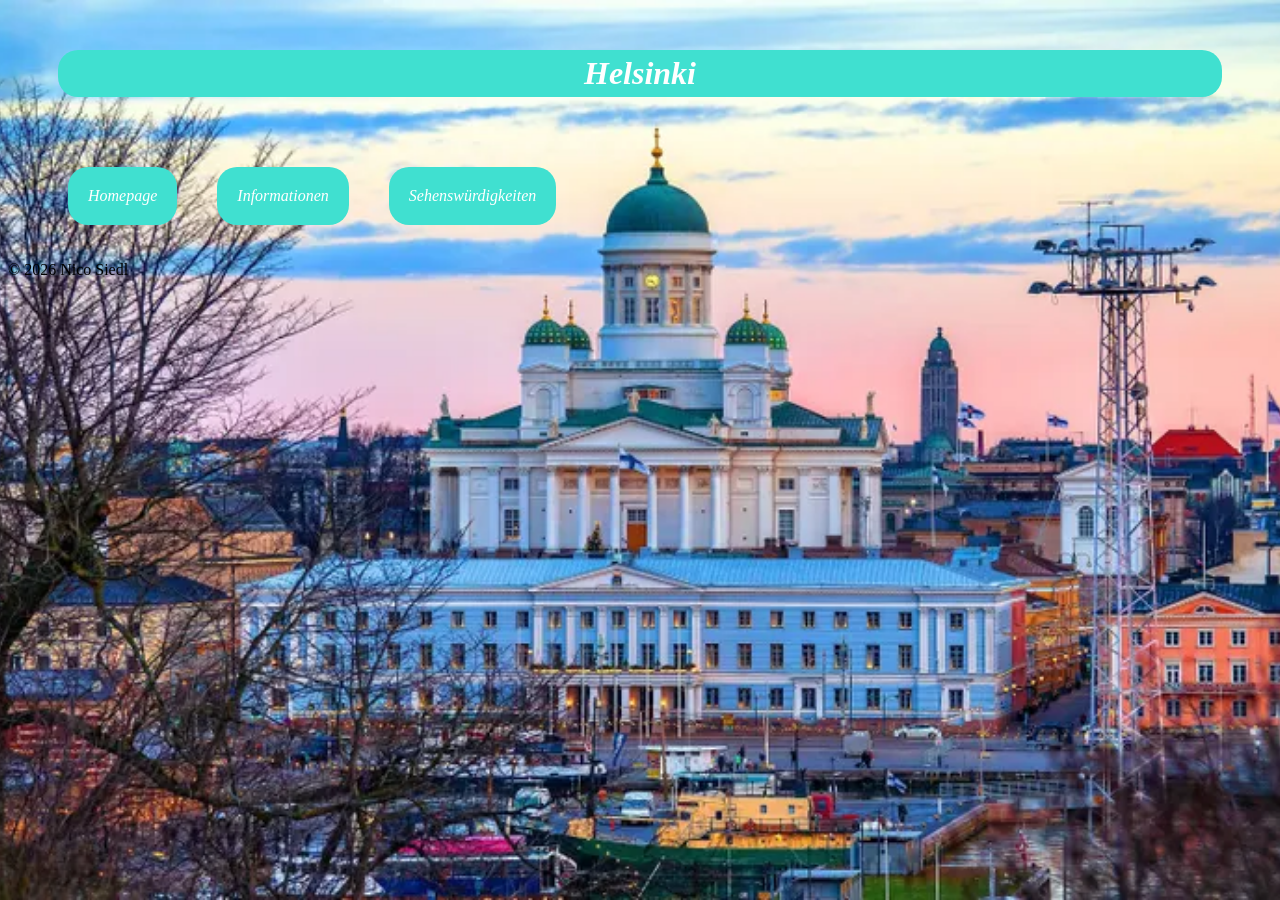
<file: index.html>
<!DOCTYPE html>
<html lang="en">
<head>
    <meta charset="UTF-8">
    <meta name="viewport" content="width=device-width, initial-scale=1.0">
    <title>Helsinki - Homepage</title>
    <link rel="stylesheet" href="css/helsinki.css">
    <link rel="icon" type="image/avif" href="Images/Helsinki.vaakuna.svg.avif">

</head>
<body>
    <h1>Helsinki</h1>
        <ul>
            <li><a href="index.html">Homepage</a></li>
            <li><a href="informations.html">Informationen</a></li>
            <li><a href="sehenswuerdigkeiten.html">Sehenswürdigkeiten</a></li>



        </ul>
    <footer>

        <p>&copy; 2026 Nico Siedl</p>
    </footer>
</body>
</html>
</file>
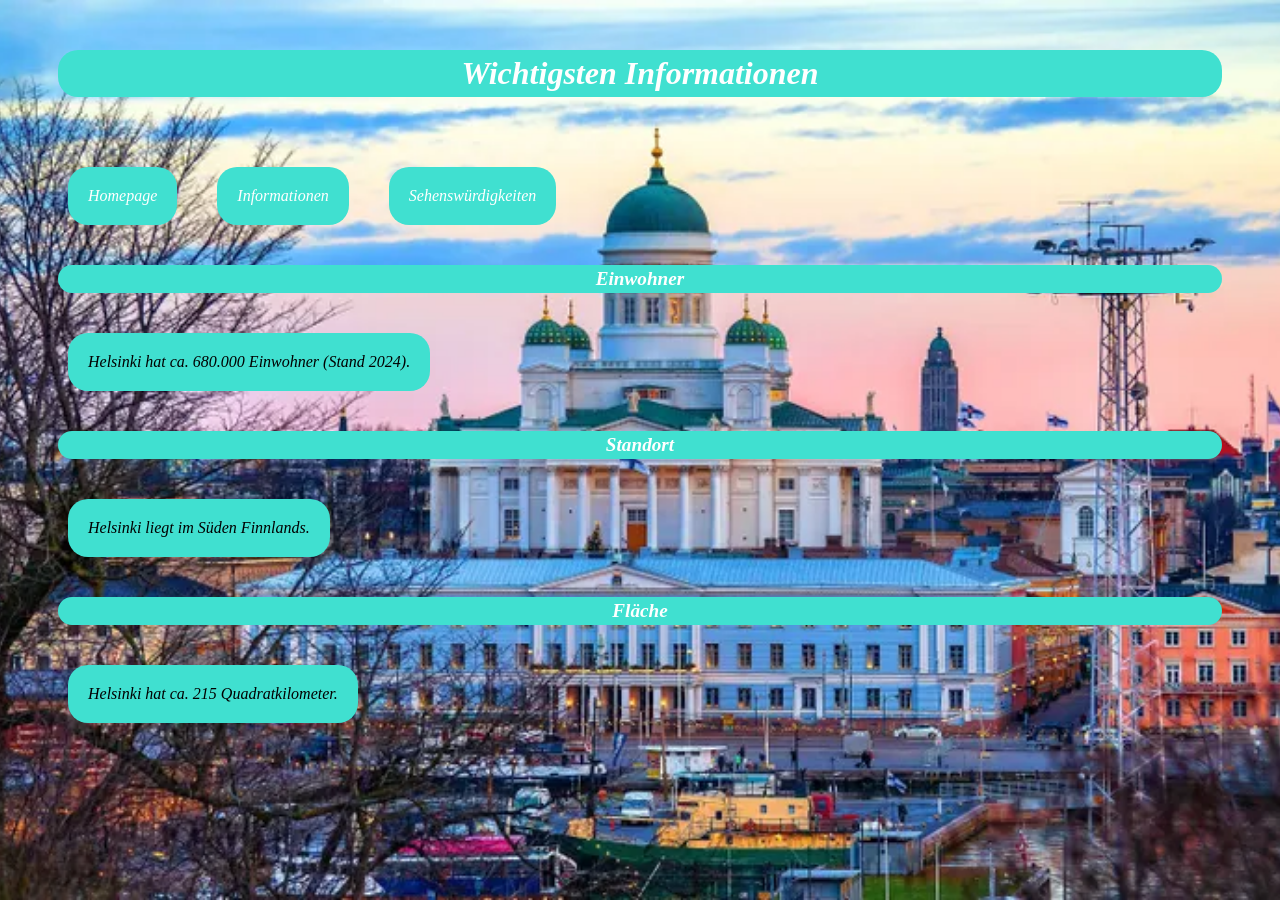
<file: informations.html>
<!DOCTYPE html>
<html lang="en">
<head>
    <meta charset="UTF-8">
    <meta name="viewport" content="width=device-width, initial-scale=1.0">
    <link rel="stylesheet" href="css/helsinki.css">
    <title>Helsinki - Informationen</title>
    <link rel="icon" type="image/avif" href="Images/Helsinki.vaakuna.svg.avif">

</head>
<body>
    <h1>Wichtigsten Informationen</h1>
    
    <ul>
        <li><a href="index.html">Homepage</a></li>
        <li><a href="informations.html">Informationen</a></li>
        <li><a href="sehenswuerdigkeiten.html">Sehenswürdigkeiten</a></li>
    </ul>

    <h2>Einwohner</h2>
    <ul>
        <li>Helsinki hat ca. 680.000 Einwohner (Stand 2024).
    </ul>

    <h2>Standort</h2>
    <ul>
        <li>Helsinki liegt im Süden Finnlands.
    </ul>
    
    <h2>Fläche</h2>
    <ul>
        <li>Helsinki hat ca. 215 Quadratkilometer.</li>
    </ul>

</body>
</html>
</file>
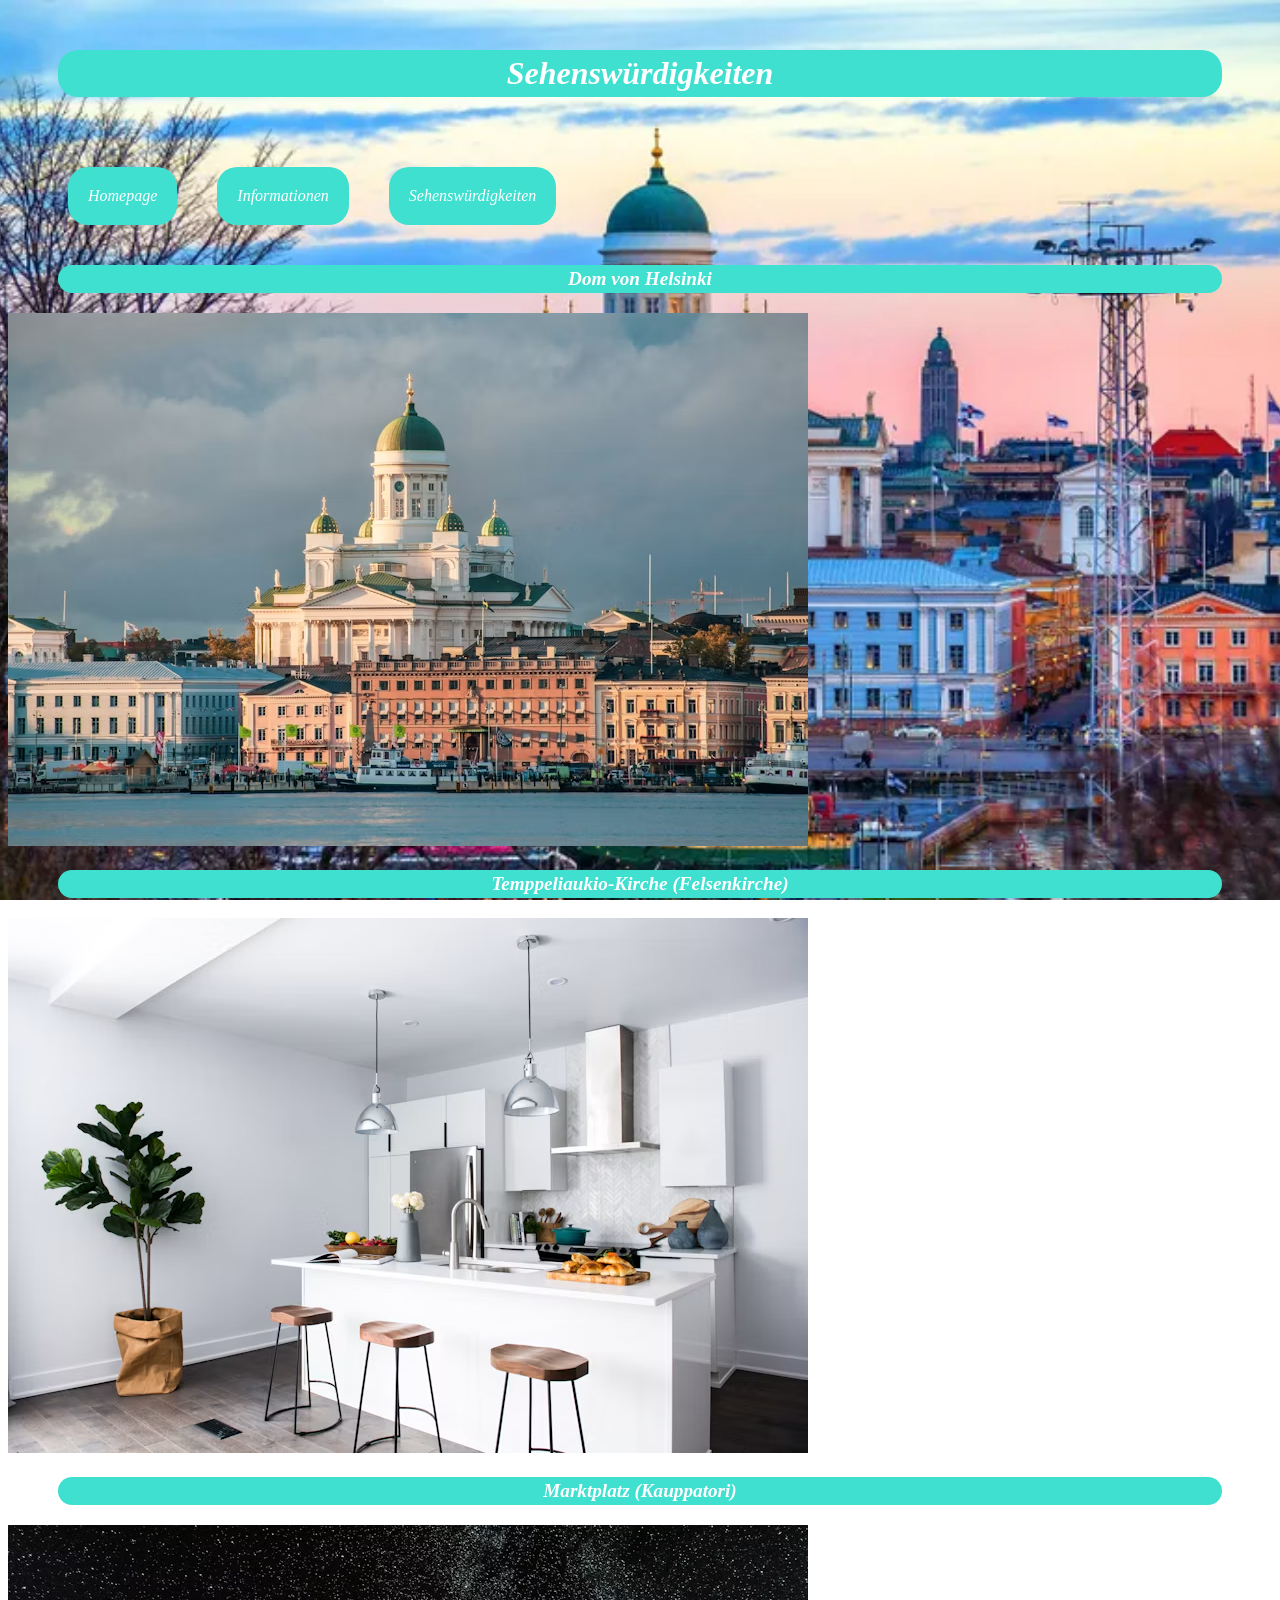
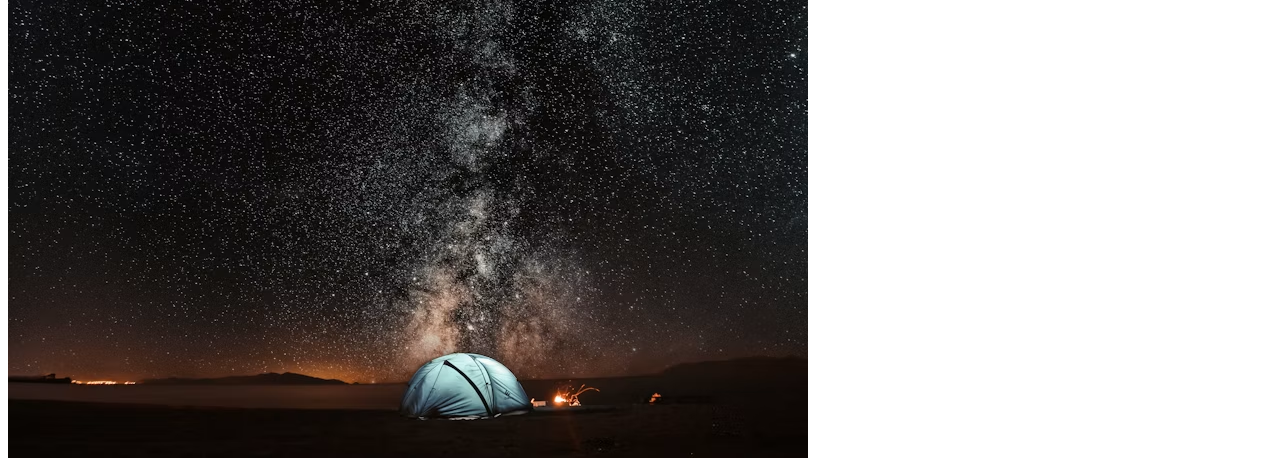
<file: sehenswuerdigkeiten.html>
<!DOCTYPE html>
<html lang="de">
<head>
    <meta charset="UTF-8">
    <meta name="viewport" content="width=device-width, initial-scale=1.0">
    <link rel="stylesheet" href="css/helsinki.css">
    <title>Helsinki - Sehenswürdigkeiten</title>
    <link rel="icon" type="image/avif" href="Images/Helsinki.vaakuna.svg.avif">
</head>
<body>
    <h1>Sehenswürdigkeiten</h1>
    
    <ul>
        <li><a href="index.html">Homepage</a></li>
        <li><a href="informations.html">Informationen</a></li>
        <li><a href="sehenswuerdigkeiten.html">Sehenswürdigkeiten</a></li>
    </ul>

    <h2>Dom von Helsinki</h2>
        <img src="Images/photo-1538332576228-eb5b4c4de6f5.avif" alt="Dom von Helsinki">

    <h2>Temppeliaukio-Kirche (Felsenkirche)</h2>

    <img src="Images/photo-1563298723-dcfebaa392e3.avif" alt="Felsenkirche Helsinki">

    <h2>Marktplatz (Kauppatori)</h2>
        <img src="Images/photo-1517824806704-9040b037703b.avif" alt="Marktplatz Kauppatori">

</body>
</html>
</file>
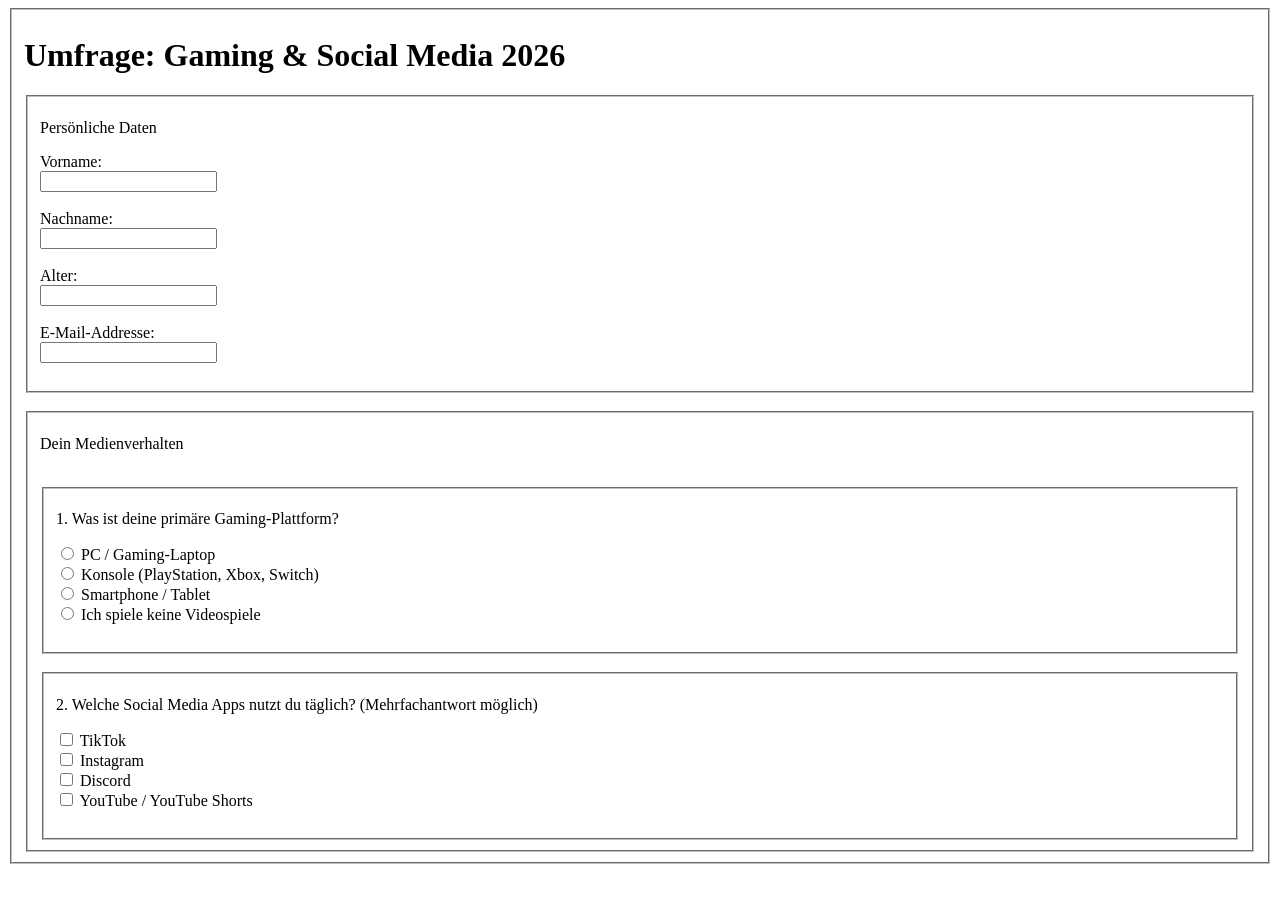
<file: css/gamingUmfrage.html>
<!DOCTYPE html>
<html lang="en">
<head>
    <meta charset="UTF-8">
    <meta name="viewport" content="width=device-width, initial-scale=1.0">
    <title>Document</title>
</head>
<body>
    <fieldset>
    <form>
        <h1>Umfrage: Gaming & Social Media 2026
        </h1>

    <fieldset>
        <p>Persönliche Daten</p>
  <label for="vname">Vorname:</label><br>
  <input type="text" id="vname" name="vname" value=""><br><br>
  <label for="nname">Nachname:</label><br>
  <input type="text" id="nname" name="nname" value=""><br><br>
  <label for="age">Alter:</label><br>
  <input type="number" id="age" name="age" value=""><br><br>
  <label for="madd">E-Mail-Addresse:</label><br>
  <input type="text" id="madd" name="madd" value=""><br><br>
</form>
</fieldset><br>
<fieldset>
        <p>Dein Medienverhalten</p><br>
<fieldset>
        <p>1. Was ist deine primäre Gaming-Plattform?</p>

<form>
  <input type="radio" id="pc/laptop" name="platform" value="pc/laptop">
  <label for="pc/laptop">PC / Gaming-Laptop</label><br>
  <input type="radio" id="console" name="platform" value="console">
  <label for="console">Konsole (PlayStation, Xbox, Switch)</label><br>
  <input type="radio" id="smart/tab" name="platform" value="smart/tab">
  <label for="smart/tab">Smartphone / Tablet</label><br>
  <input type="radio" id="nothing" name="platform" value="nothing">
  <label for="nothing">Ich spiele keine Videospiele</label><br><br>
</form> 
</fieldset><br>
<fieldset>
        <p>2. Welche Social Media Apps nutzt du täglich? (Mehrfachantwort möglich)</p>

        <form action="/action_page.php">
  <input type="checkbox" id="tt" name="tt" value="tiktok">
  <label for="tt"> TikTok</label><br>
  <input type="checkbox" id="insta" name="insta" value="instagram">
  <label for="insta"> Instagram</label><br>
  <input type="checkbox" id="dc" name="dc" value="discord">
  <label for="dc"> Discord</label><br>
  <input type="checkbox" id="yt" name="yt" value="youtube">
  <label for="yt"> YouTube / YouTube Shorts</label><br><br>
</form> 
</fieldset>

</body>
</html>
</file>
<file: css/helsinki.css>
body{
    background-image: url("../Images/1526707-3840x2160-desktop-4k-helsinki-wallpaper.avif");
    background-repeat: no-repeat;
    background-size: cover;
    background-position: center;
    background-attachment: fixed;
}
h1{
    display: flex;
    justify-content: center;
    margin: 50px;
    padding: 5px;
    background-color: turquoise;
    font-style: italic;
    color: white;
    border-radius: 20px;
}
ul{
    display: flex;
    flex-direction: row;
}
li{
    display: flex;
    justify-content: space-between;
    margin: 20px;
    padding: 20px;
    background-color: turquoise;
    border-radius: 20px;
    font-style: italic;
}
ul li a{
    text-decoration: none;
    color: white;
    display: flex;
    justify-content: center;
}
h2{
    display: flex;
    margin: 20px 50px;
    padding: 3px;
    justify-content: center;
    background-color: turquoise;
    font-style: italic;
    font-size: 1.2rem;
    color: white;
    border-radius: 15px;
}
</file>
